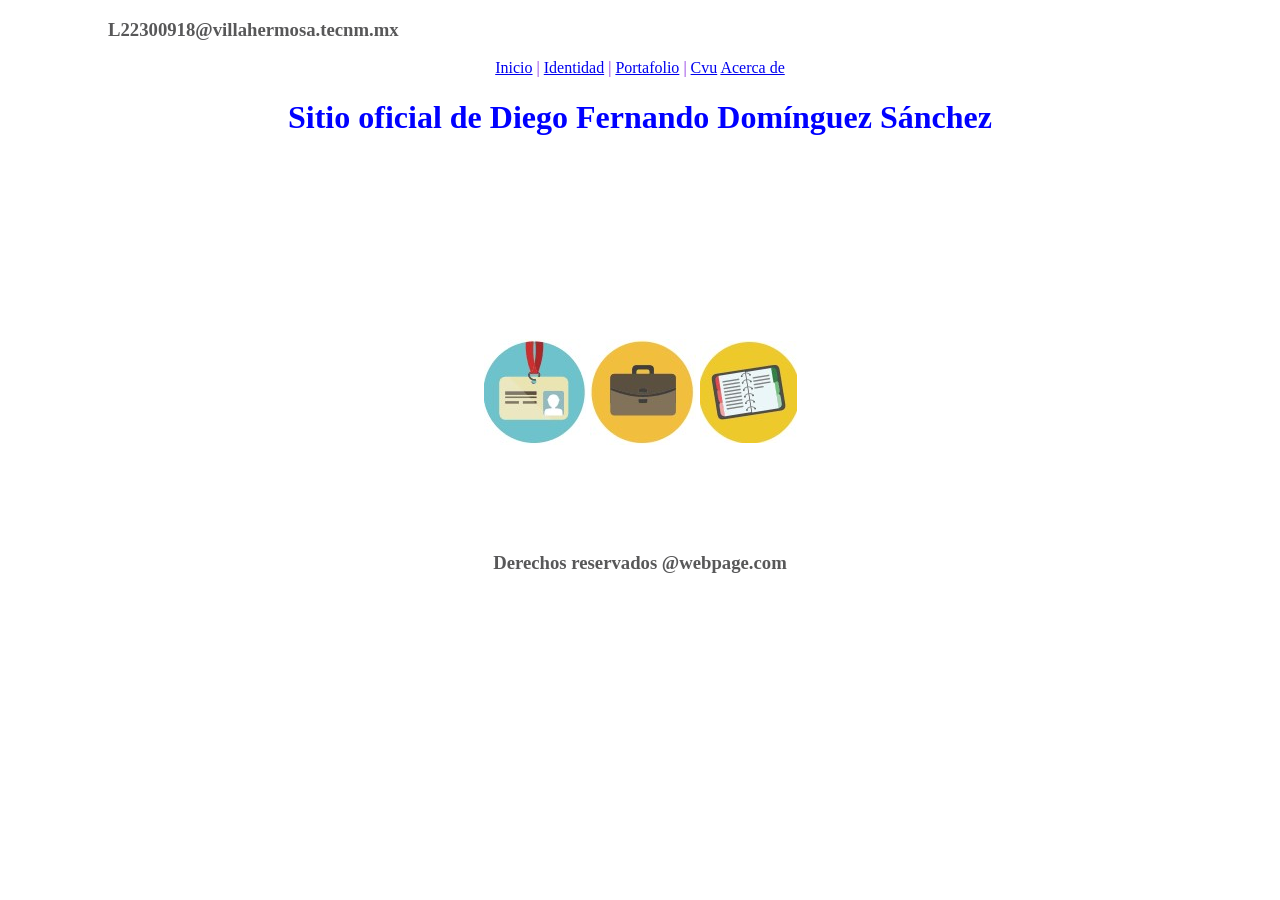
<file: index.html>
<!DOCTYPE html>
<html lang="en">
<head>
    <meta charset="UTF-8">
    <meta http-equiv="X-UA-Compatible" content="IE=edge">
    <meta name="viewport" content="width=device-width, initial-scale=1.0">
    <title>Mi primer proyecto git</title>
    <link rel="stylesheet" type="text/css" href="css/style.css">
</head>

<body>
    <div class="header">
        <h3>L22300918@villahermosa.tecnm.mx</h3>
    </div>
    <div class="menuHorizontal">
        <a href="index.html">Inicio</a> |
        <a href="identidad.html">Identidad</a> |
        <a href="portafolio.html">Portafolio</a> |
        <a href="cvu.html">Cvu</a>
        <a href="acerca.html">Acerca de</a>
    </div>

    <div class="titulo">
        <h1>Sitio oficial de Diego Fernando Domínguez Sánchez</h1>
    </div>
    <div class="content">
        <table class="tablaPrincipal">
            <tr>
                <td><a href="identidad.html"><img src="img/identidad.jpg" alt="Identidad"></a></td>
                <td><a href="portafolio.html"><img src="img/portafolio.jpg" alt="Portafolio"></a></td>
                <td><a href="cvu.html"><img src="img/cvu.jpg" alt="CVU"></a></td>
            </tr>
        </table>
    </div>
    <div class="footer">
        <h3>Derechos reservados @webpage.com</h3>
    </div>
</body>
</html>
</file>
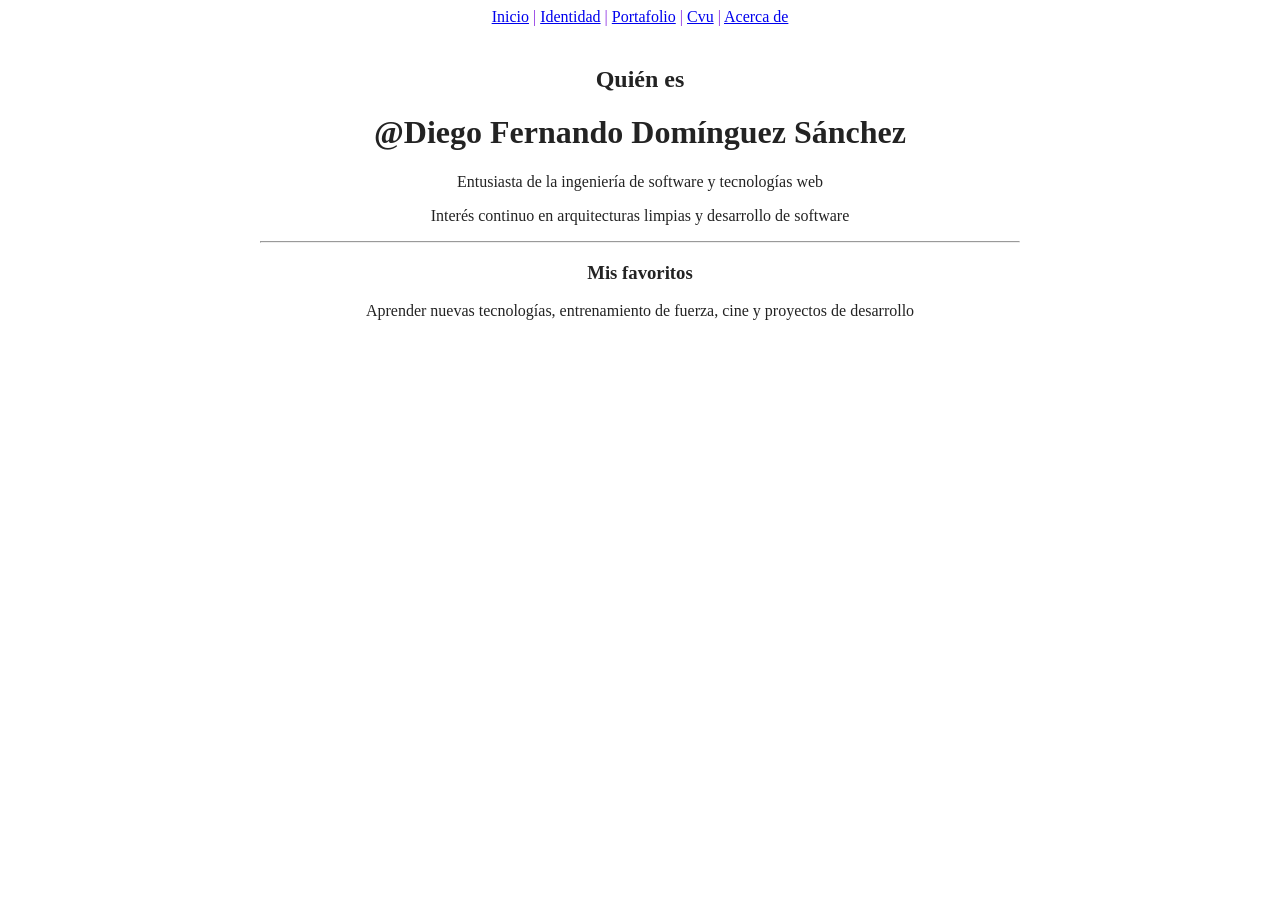
<file: acerca.html>
<!DOCTYPE html>
<html lang="es">
<head>
    <meta charset="UTF-8">
    <meta name="viewport" content="width=device-width, initial-scale=1.0">
    <title>Acerca de</title>
    <link rel="stylesheet" type="text/css" href="css/style.css">
</head>
<body>

    <div class="menuHorizontal">
        <a href="index.html">Inicio</a> |
        <a href="identidad.html">Identidad</a> |
        <a href="portafolio.html">Portafolio</a> |
        <a href="cvu.html">Cvu</a> |
        <a href="acerca.html">Acerca de</a>
    </div>

    <div class="nombre">
        <h2>Quién es</h2>
        <h1>@Diego Fernando Domínguez Sánchez</h1>
        <p>Entusiasta de la ingeniería de software y tecnologías web</p>
        <p>Interés continuo en arquitecturas limpias y desarrollo de software</p>
        <hr style="width: 60%; margin: auto;">
        <h3>Mis favoritos</h3>
        <p>Aprender nuevas tecnologías, entrenamiento de fuerza, cine y proyectos de desarrollo</p>
    </div>

</body>
</html>
</file>
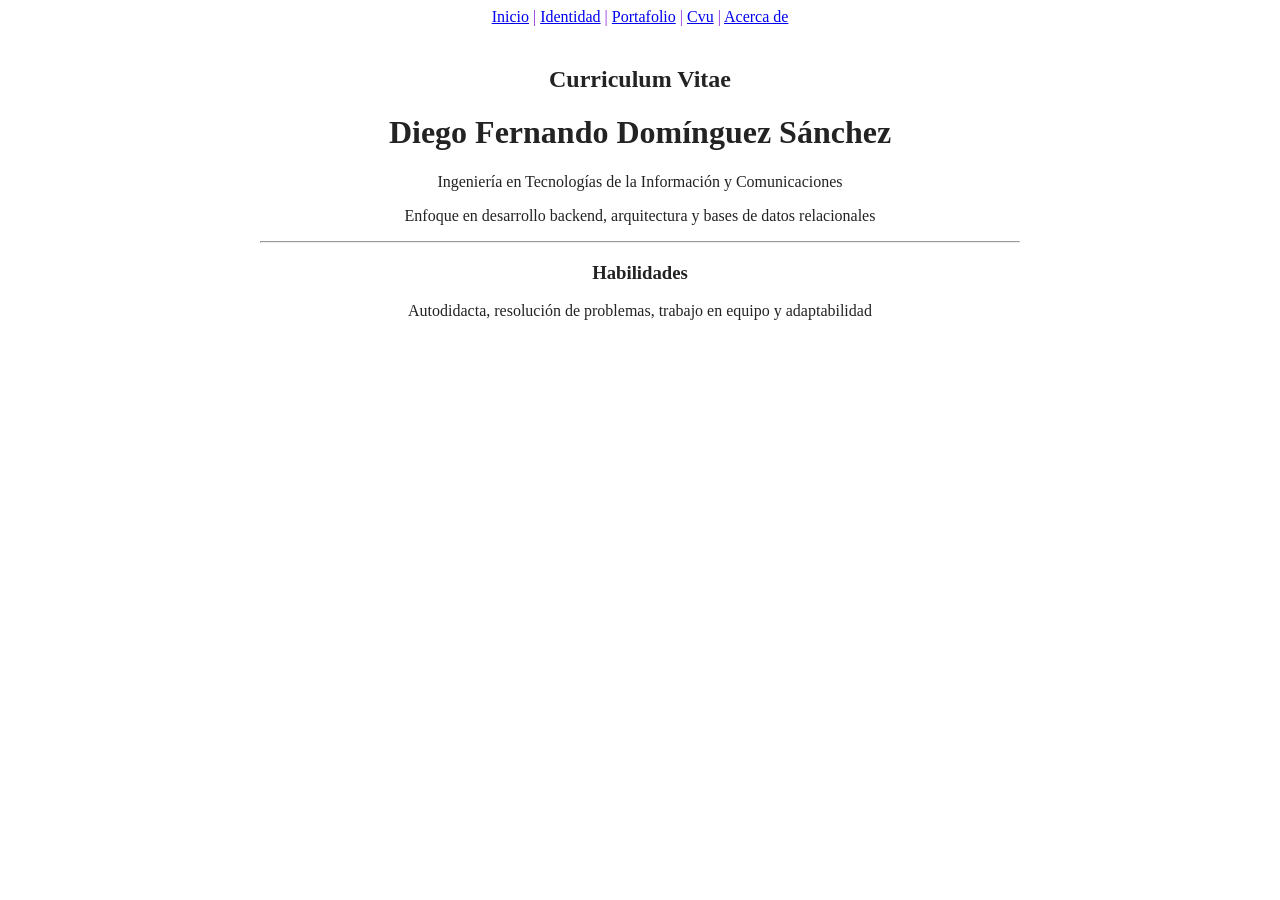
<file: cvu.html>
<!DOCTYPE html>
<html lang="es">
<head>
    <meta charset="UTF-8">
    <meta name="viewport" content="width=device-width, initial-scale=1.0">
    <title>CVU</title>
    <link rel="stylesheet" type="text/css" href="css/style.css">
</head>
<body>

    <div class="menuHorizontal">
        <a href="index.html">Inicio</a> |
        <a href="identidad.html">Identidad</a> |
        <a href="portafolio.html">Portafolio</a> |
        <a href="cvu.html">Cvu</a> |
        <a href="acerca.html">Acerca de</a>
    </div>

    <div class="nombre">
        <h2>Curriculum Vitae</h2>
        <h1>Diego Fernando Domínguez Sánchez</h1>
        <p>Ingeniería en Tecnologías de la Información y Comunicaciones</p>
        <p>Enfoque en desarrollo backend, arquitectura y bases de datos relacionales</p>
        <hr style="width: 60%; margin: auto;">
        <h3>Habilidades</h3>
        <p>Autodidacta, resolución de problemas, trabajo en equipo y adaptabilidad</p>
    </div>

</body>
</html>
</file>
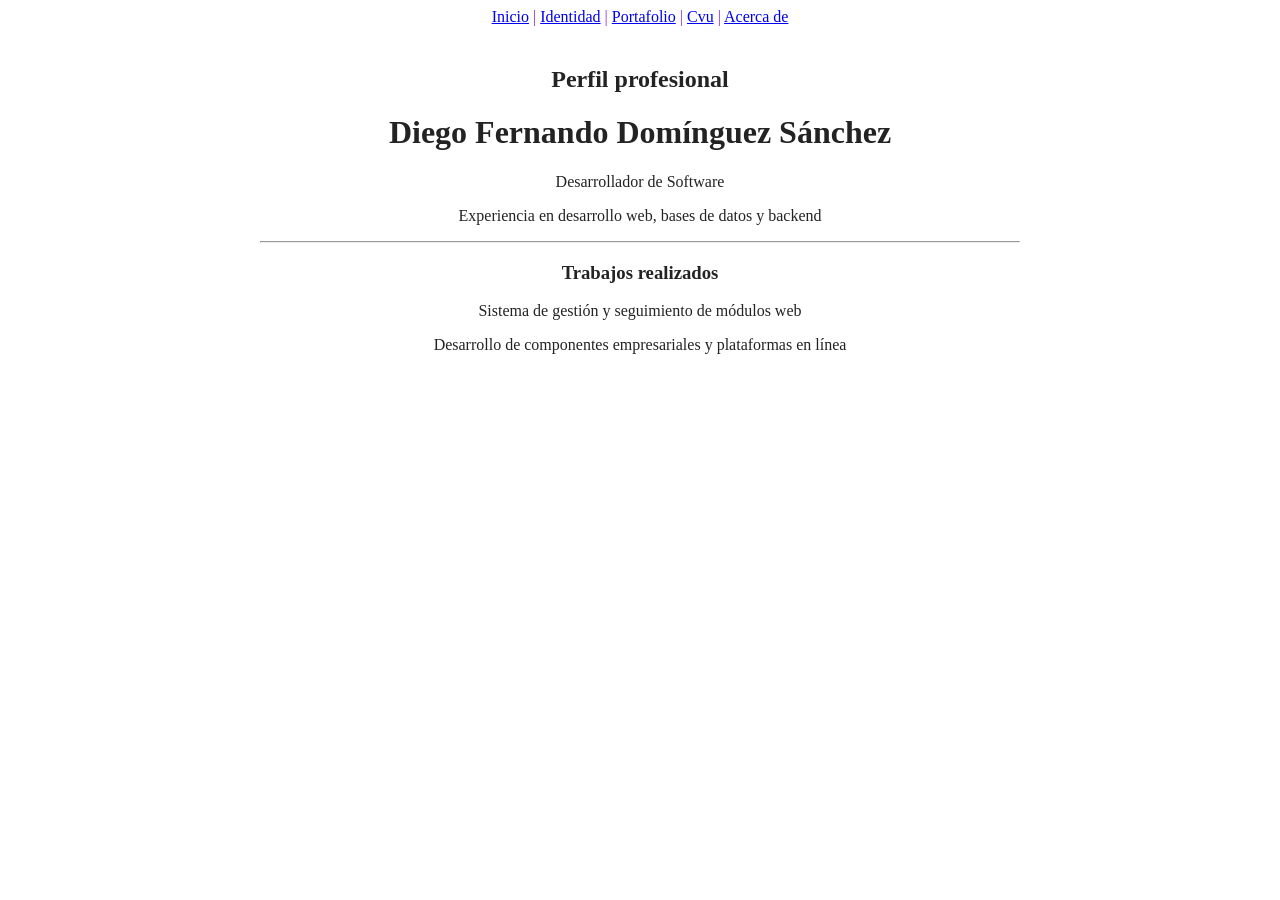
<file: portafolio.html>
<!DOCTYPE html>
<html lang="es">
<head>
    <meta charset="UTF-8">
    <meta name="viewport" content="width=device-width, initial-scale=1.0">
    <title>Portafolio</title>
    <link rel="stylesheet" type="text/css" href="css/style.css">
</head>
<body>

    <div class="menuHorizontal">
        <a href="index.html">Inicio</a> |
        <a href="identidad.html">Identidad</a> |
        <a href="portafolio.html">Portafolio</a> |
        <a href="cvu.html">Cvu</a> |
        <a href="acerca.html">Acerca de</a>
    </div>

    <div class="nombre">
        <h2>Perfil profesional</h2>
        <h1>Diego Fernando Domínguez Sánchez</h1>
        <p>Desarrollador de Software</p>
        <p>Experiencia en desarrollo web, bases de datos y backend</p>
        <hr style="width: 60%; margin: auto;">
        <h3>Trabajos realizados</h3>
        <p>Sistema de gestión y seguimiento de módulos web</p>
        <p>Desarrollo de componentes empresariales y plataformas en línea</p>
    </div>

</body>
</html>
</file>
<file: css/style.css>
.menuHorizontal {
    text-align: center;
    color: blueviolet;
}

.titulo {
    text-align: center;
    color: blue;
}
.tablaPrincipal {
    margin: auto;
    margin-top: 200px;
    color: rgb(98, 97, 97);
}
.header {
    margin-left: 100px;
    color: rgb(88, 88, 89);
}

.footer {
    text-align: center;
    color: rgb(88, 88, 89);
    margin-top: 100px;
}
.nombre {
    text-align: center;
    color: rgb(35, 35, 35);
    margin-top: 40px;
}

.foto {
    text-align: center;
    margin-top: 20px;
}

.foto img {
    border-radius: 12px;
}
</file>
